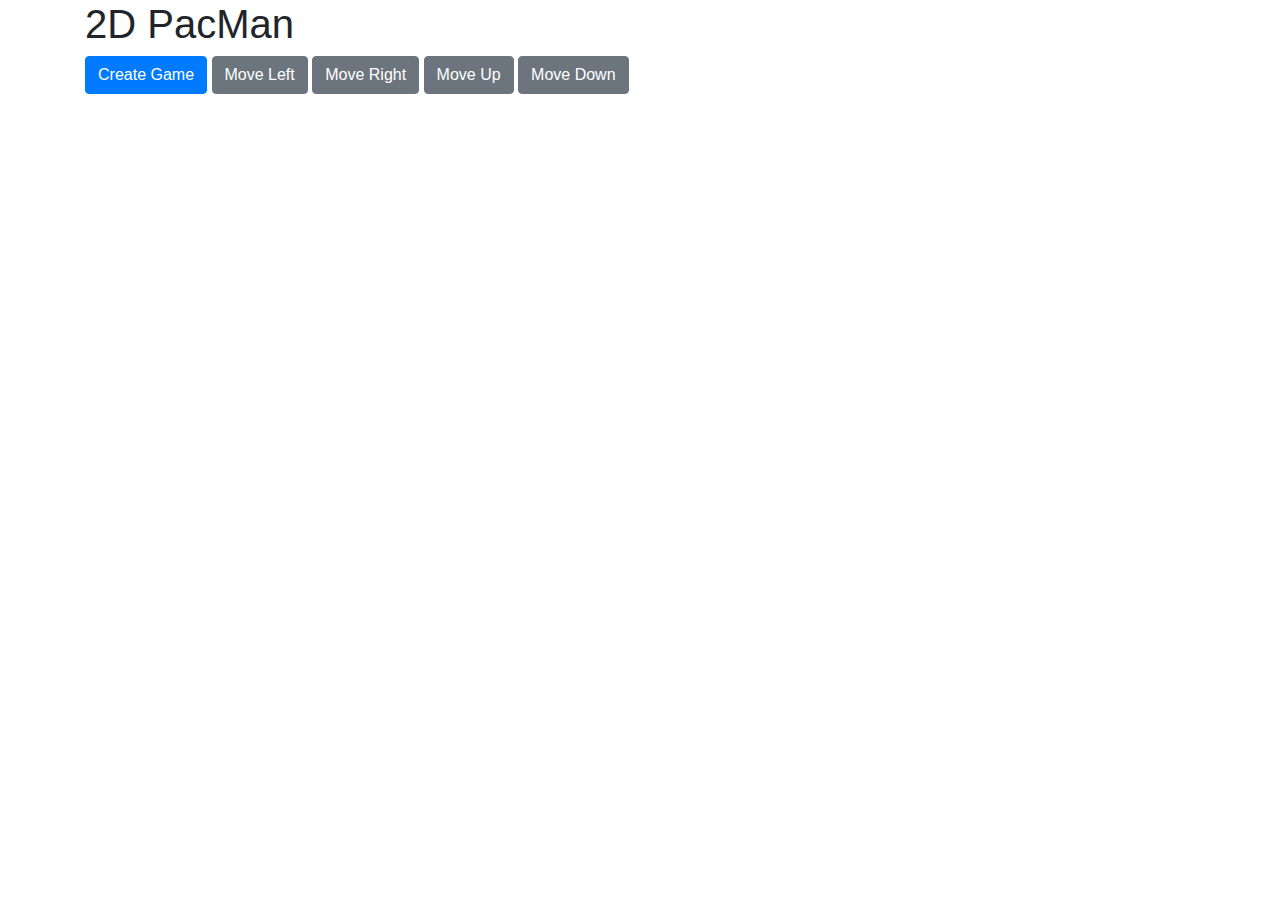
<file: lab03/pacman.html>
<!DOCTYPE html>
<html lang="en">
<head>
    <meta charset="UTF-8">
    <meta name="viewport" content="width=device-width, initial-scale=1.0">
    <title>2D PacMan</title>
    <link href="https://stackpath.bootstrapcdn.com/bootstrap/4.5.2/css/bootstrap.min.css" rel="stylesheet">
    <link rel="stylesheet" href="https://cdnjs.cloudflare.com/ajax/libs/font-awesome/6.0.0-beta3/css/all.min.css">
    <style>
        .game-cell {
            width: 30px;
            height: 30px;
            border: 1px solid #000;
            display: flex;
            align-items: center;
            justify-content: center;
            font-size: 20px;
            padding: 0;
        }
        .game-board {
            margin-top: 20px;
            display: flex;
            flex-direction: column;
        }
    </style>
</head>
<body>
    <div class="container">
        <h1>2D PacMan</h1>
        <div class="row mb-3">
            <div class="col-md-12">
                <button id="createGameBtn" class="btn btn-primary">Create Game</button>
                <button id="moveLeftBtn" class="btn btn-secondary">Move Left</button>
                <button id="moveRightBtn" class="btn btn-secondary">Move Right</button>
                <button id="moveUpBtn" class="btn btn-secondary">Move Up</button>
                <button id="moveDownBtn" class="btn btn-secondary">Move Down</button>
            </div>
        </div>
        <div class="game-board" id="gameBoard">
            <!-- Game board will be dynamically generated here -->
        </div>
    </div>
    <script src="pacman.js"></script>
</body>
</html>
</file>
